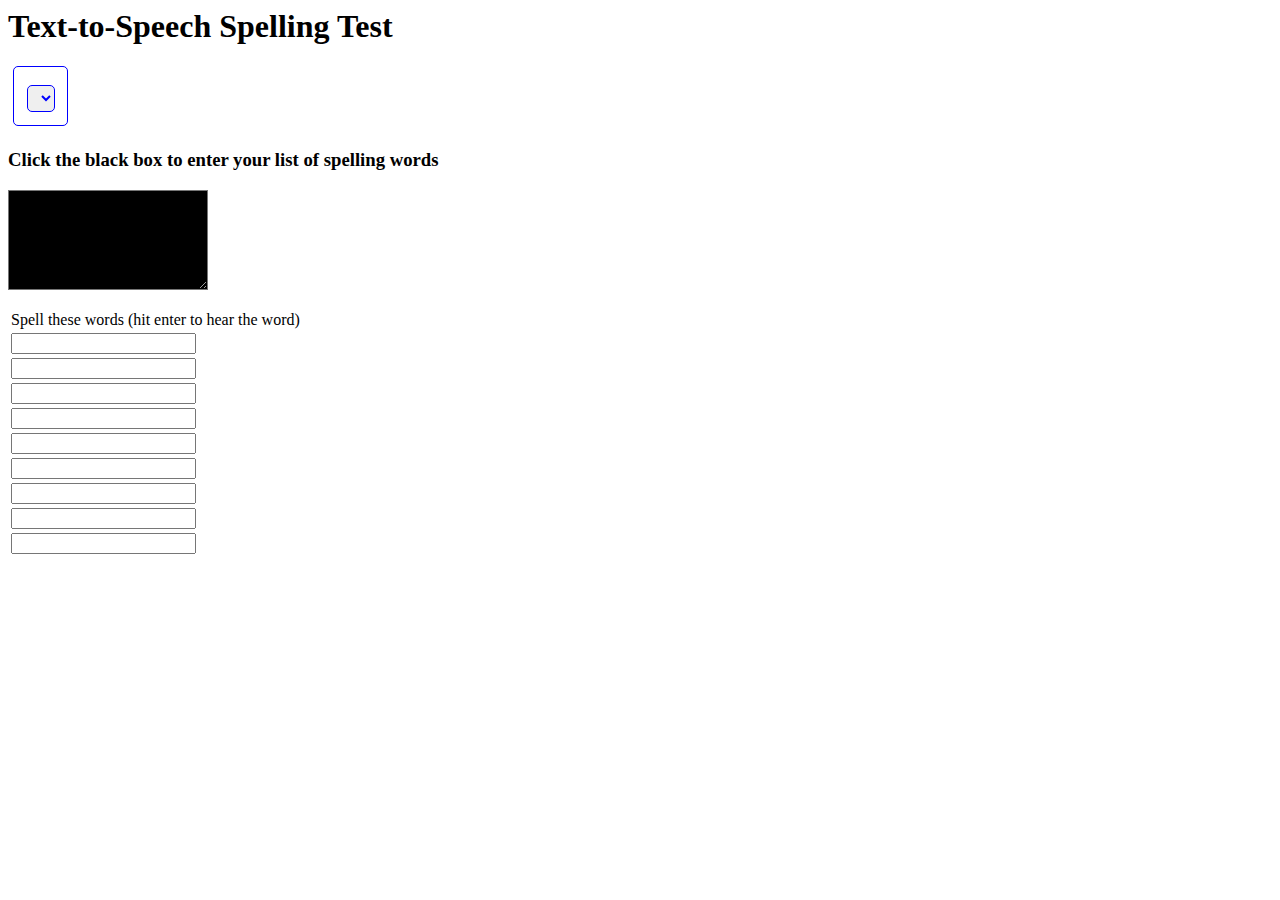
<file: spellingtest/index.html>
<html>
<head>
    <script src="http://ajax.googleapis.com/ajax/libs/jquery/1.11.2/jquery.min.js"></script>
    <script>
        $(document).ready(function () { // this waits until the document is fully loaded
            // Put custom logic here
        });
    </script>
    <script src="sp.js"></script>
    <link rel="stylesheet" href="sp.css">
</head>
<body>

<h1>Text-to-Speech Spelling Test</h1>
<div id="SpeechSynthesis">
  <select id="voices"></select>
</div>

<br />

<div id="wordlists"></div>

<h3 id="instrux1">Click the black box to enter your list of spelling words</h3>
<textarea id="userListOfWords">
chicken
laugh  
triangle
camera
telephone
restaurant
mountain
bicycle
hat
</textarea>

<br /><br />
  
<div id="spellingimage"></div>

<table id="spellingtest">
</table>


<p id="texttospeech">nothing yet</p>

</body>
</html>
</file>
<file: spellingtest/sp.css>
body {
  font-family: Verdana;
}

#SpeechSynthesis {
  border: 1px solid blue;
  border-radius: 5px;
  /*width: auto;*/
  /*float: left;*/
  display: inline-block;
  padding: 1%;
  margin: 0px 0px 5px 5px;
  text-align: left;
  font-style: italic;
  color: #999;
}

#speechplay {
  cursor: pointer;
  font-size: 1em;
  border-radius: 5px;
  color: blue;
  text-decoration: none;
  padding: 3px;
  margin-top: 5px;
  border: 1px solid blue;
}

#speechpause {
  cursor: pointer;
  font-size: 1em;
  border-radius: 5px;
  color: blue;
  text-decoration: none;
  padding: 3px;
  margin-top: 5px;
  border: 1px solid blue;
}

#speechstop {
  cursor: pointer;
  font-size: 1em;
  border-radius: 5px;
  color: red;
  text-decoration: none;
  padding: 3px;
  margin-top: 5px;
  border: 1px solid red;

}

#voices {
  font-size: 1em;
  border-radius: 5px;
  color: blue;
  text-decoration: none;
  padding: 3px;
  border: 1px solid blue;
  margin-top: 5px;
}

#speechwarning {
  font-size: 0.8em;
  color: #777777;
  font-style: italic;
}

.theword {
  visibility: hidden;
  display: none;
}

.sayword {
  visibility: hidden;
  display: none;
}

#texttospeech {
  visibility: hidden;
  display: none;
}

#texttospeech_saved {
  visibility: hidden;
  display: none;
}

#speechbuttons {
  display: none;
}

#userListOfWords {
  width: 200px;
  height: 100px;
  clear:right;
  background-color: #000;
}
</file>
